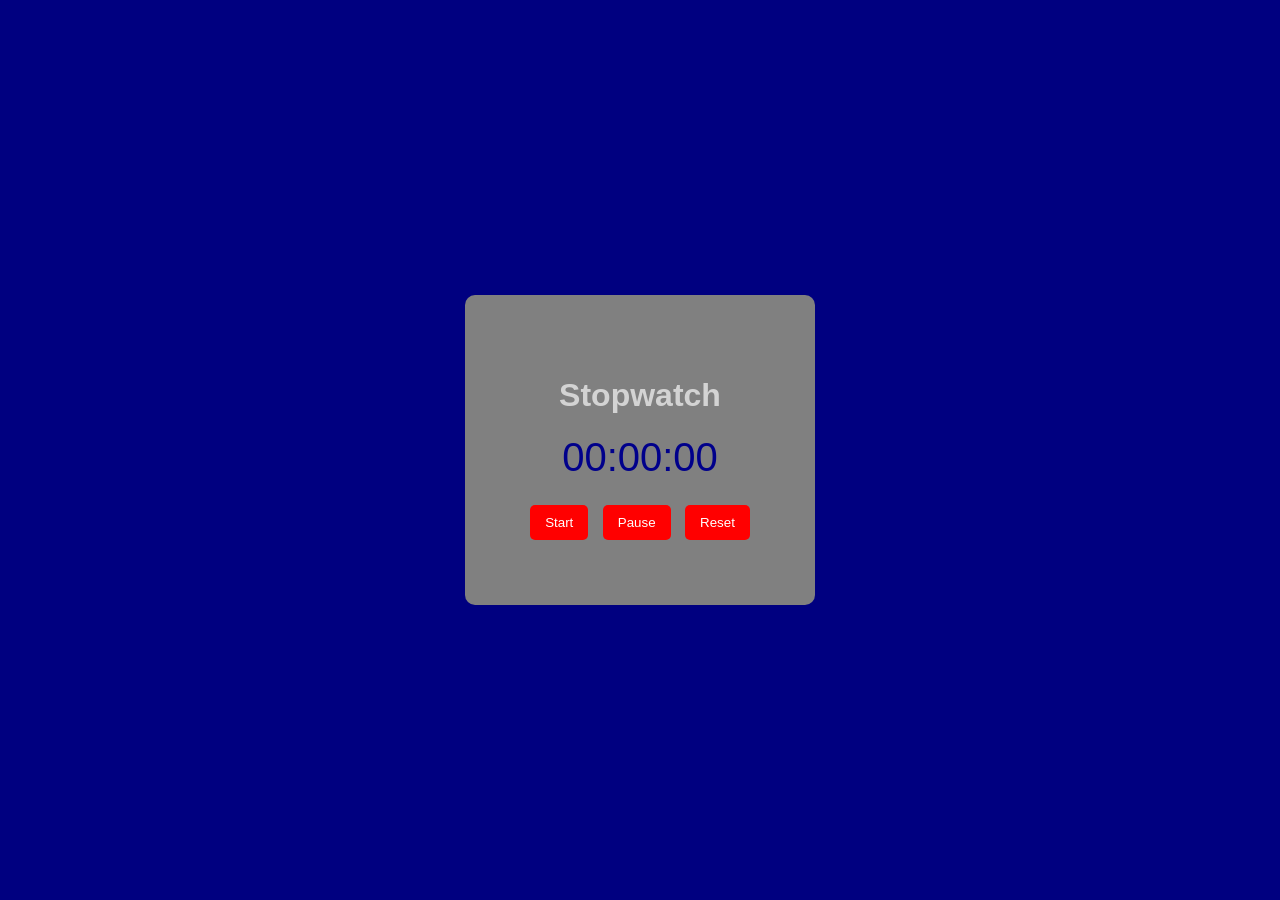
<file: Task2/index.html>
<!DOCTYPE html>
<html>
<head>
    <title>Stopwatch</title>
    <link rel="stylesheet" href="style.css">
</head>
<body>

<div class="box">
    <h1>Stopwatch</h1>

    <div id="time">00:00:00</div>

    <div class="buttons">
        <button onclick="start()">Start</button>
        <button onclick="pause()">Pause</button>
        <button onclick="reset()">Reset</button>
    </div>
</div>

<script src="script.js"></script>
</body>
</html>
</file>
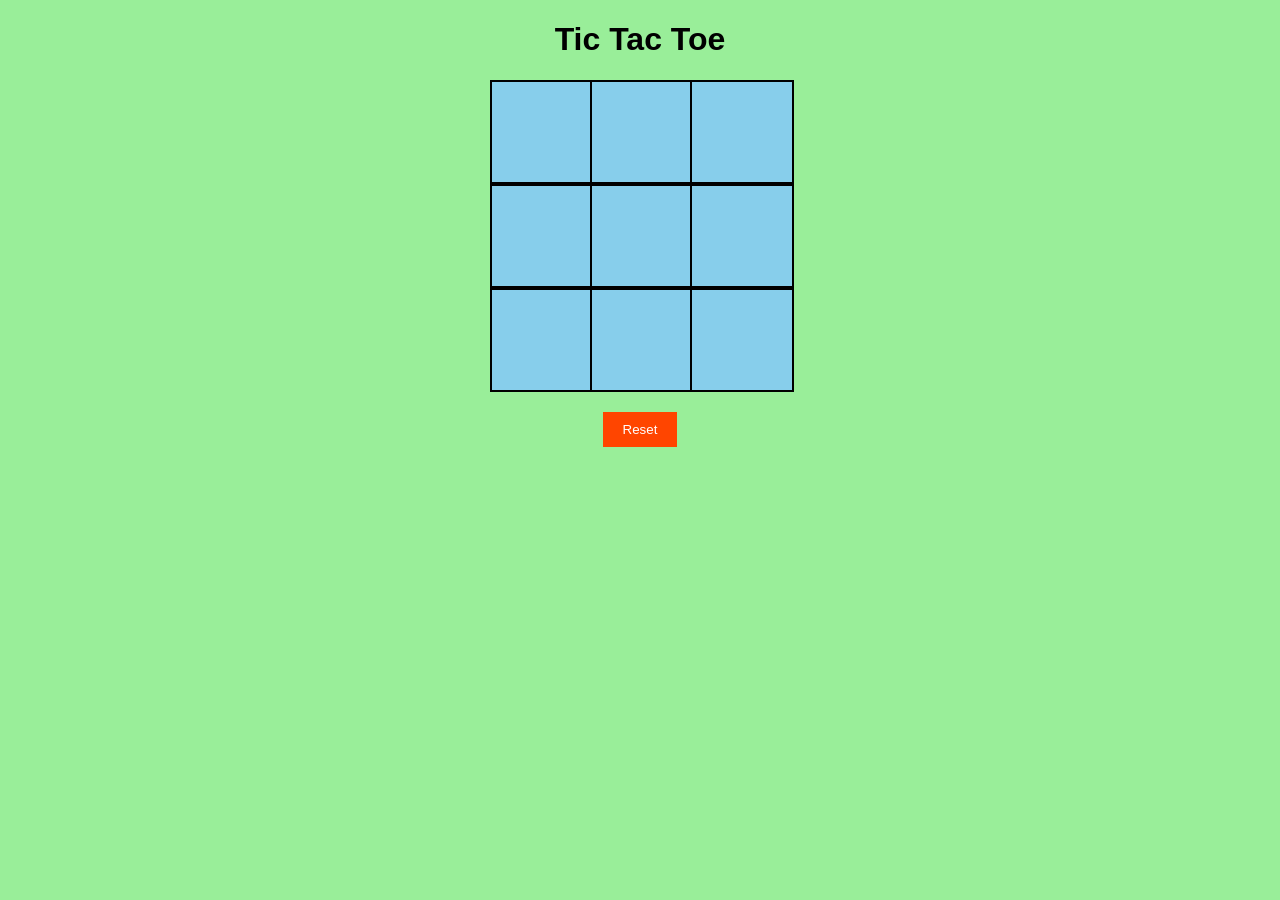
<file: Task3/index.html>
<!DOCTYPE html>
<html>
<head>
    <title>Tic Tac Toe</title>
    <link rel="stylesheet" href="style.css">
</head>
<body>

<h1>Tic Tac Toe</h1>

<div class="board">
    <div class="box" onclick="play(this)"></div>
    <div class="box" onclick="play(this)"></div>
    <div class="box" onclick="play(this)"></div>
    <div class="box" onclick="play(this)"></div>
    <div class="box" onclick="play(this)"></div>
    <div class="box" onclick="play(this)"></div>
    <div class="box" onclick="play(this)"></div>
    <div class="box" onclick="play(this)"></div>
    <div class="box" onclick="play(this)"></div>
</div>

<h2 id="result"></h2>

<button onclick="resetGame()">Reset</button>

<script src="script.js"></script>
</body>
</html>
</file>
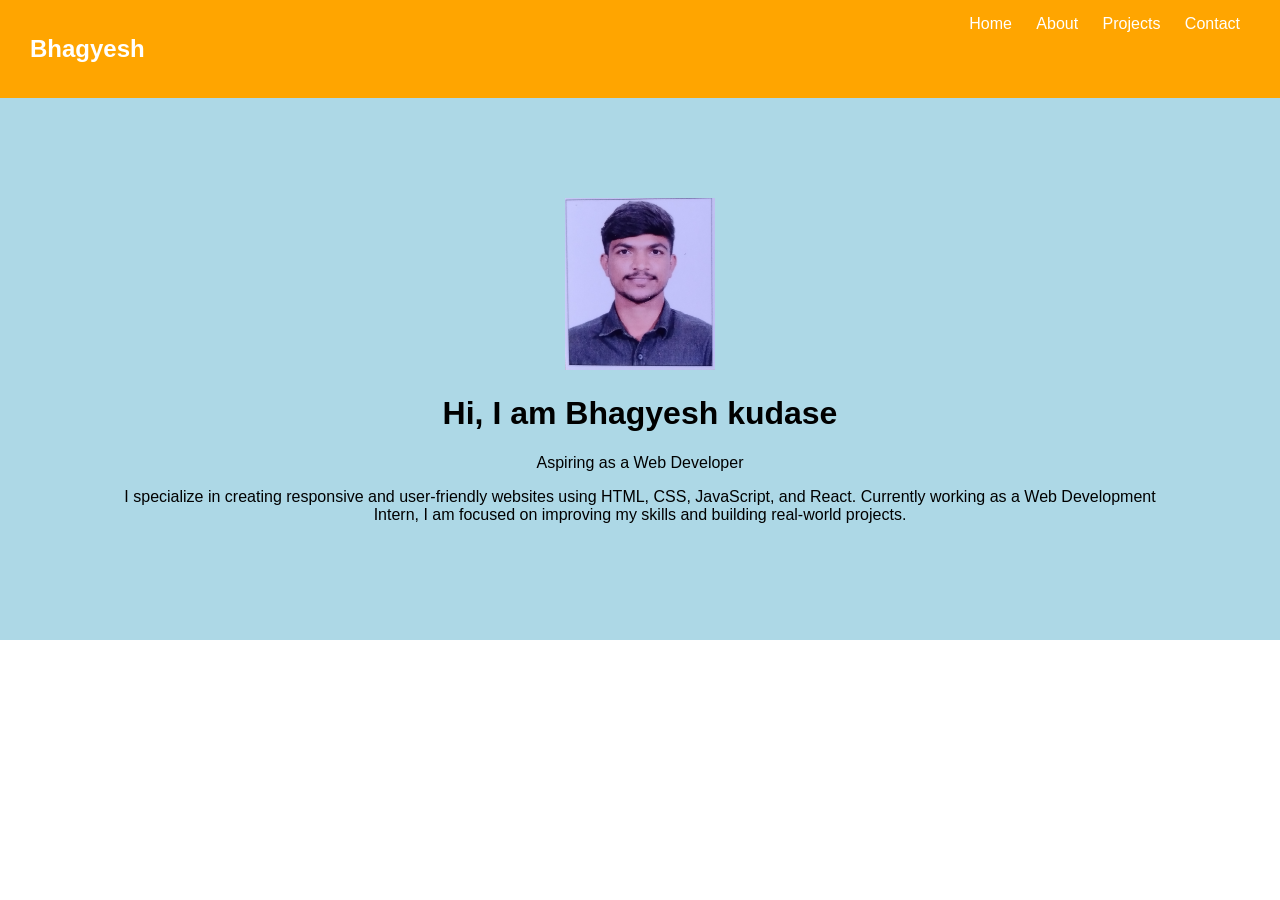
<file: Task4/index.html>
<!DOCTYPE html>
<html>
<head>
    <title>Home</title>
    <link rel="stylesheet" href="style.css">
</head>
<body>

<div class="navbar">
    <h2>Bhagyesh</h2>
    <div>
        <a href="index.html">Home</a>
        <a href="about.html">About</a>
        <a href="projects.html">Projects</a>
        <a href="contact.html">Contact</a>
    </div>
</div>

<div class="section">
    <img src="my.jpeg" width="150">
    <h1>Hi, I am Bhagyesh kudase</h1>
    <p>Aspiring as a Web Developer</p>
    <p>I specialize in creating responsive and user-friendly websites using HTML, CSS, JavaScript, and React.
Currently working as a Web Development Intern, I am focused on improving my skills and building real-world projects.</p>
</div>

</body>
</html>
</file>
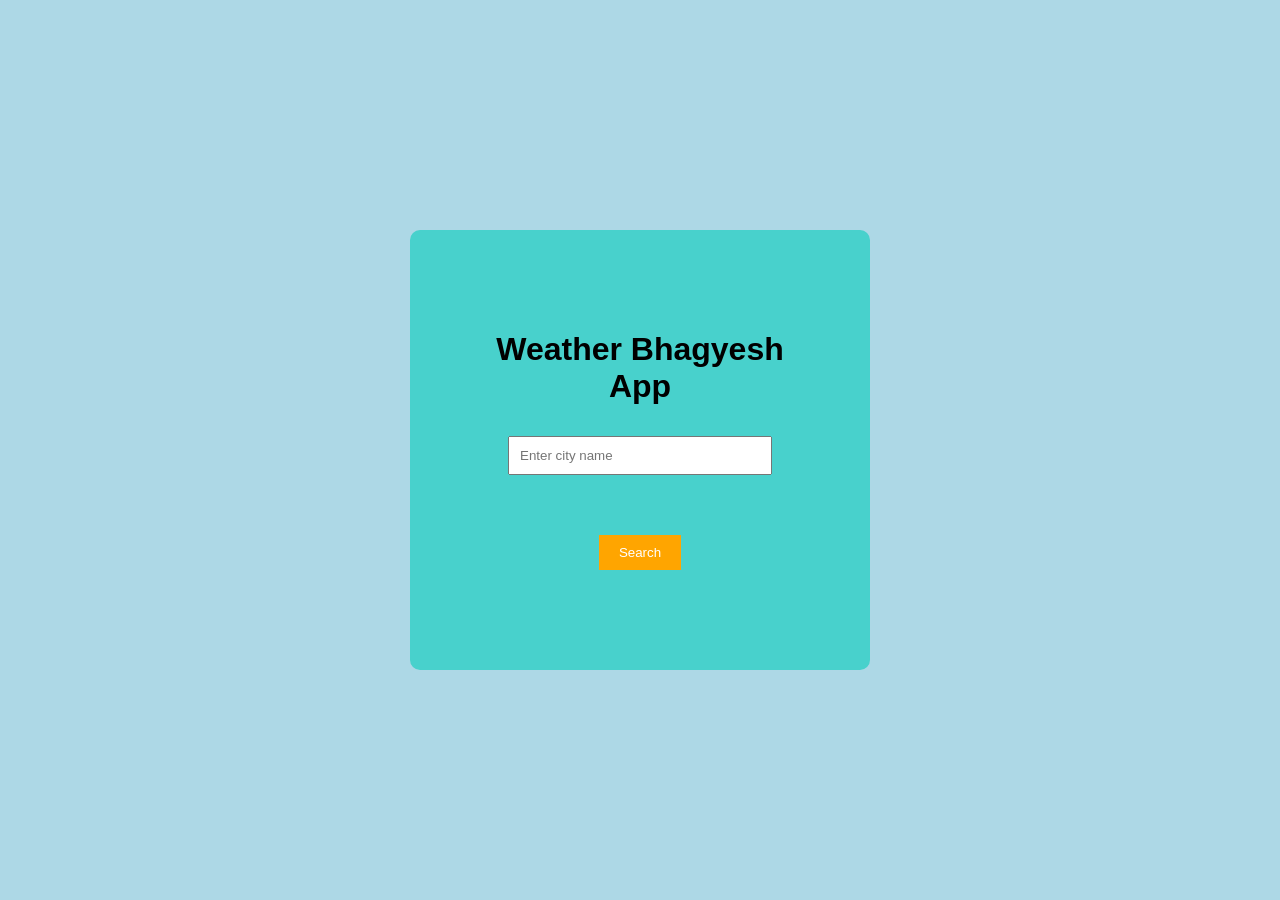
<file: Task5/index.html>
<!DOCTYPE html>
<html>
<head>
    <title>Weather App</title>
    <link rel="stylesheet" href="style.css">
</head>
<body>

<div class="card">
    <h1>Weather Bhagyesh App</h1>

    <input type="text" id="city" placeholder="Enter city name">
    <button onclick="getWeather()">Search</button>

    <div id="result"></div>
</div>
<script src="script.js"></script>
</body>
</html>
</file>
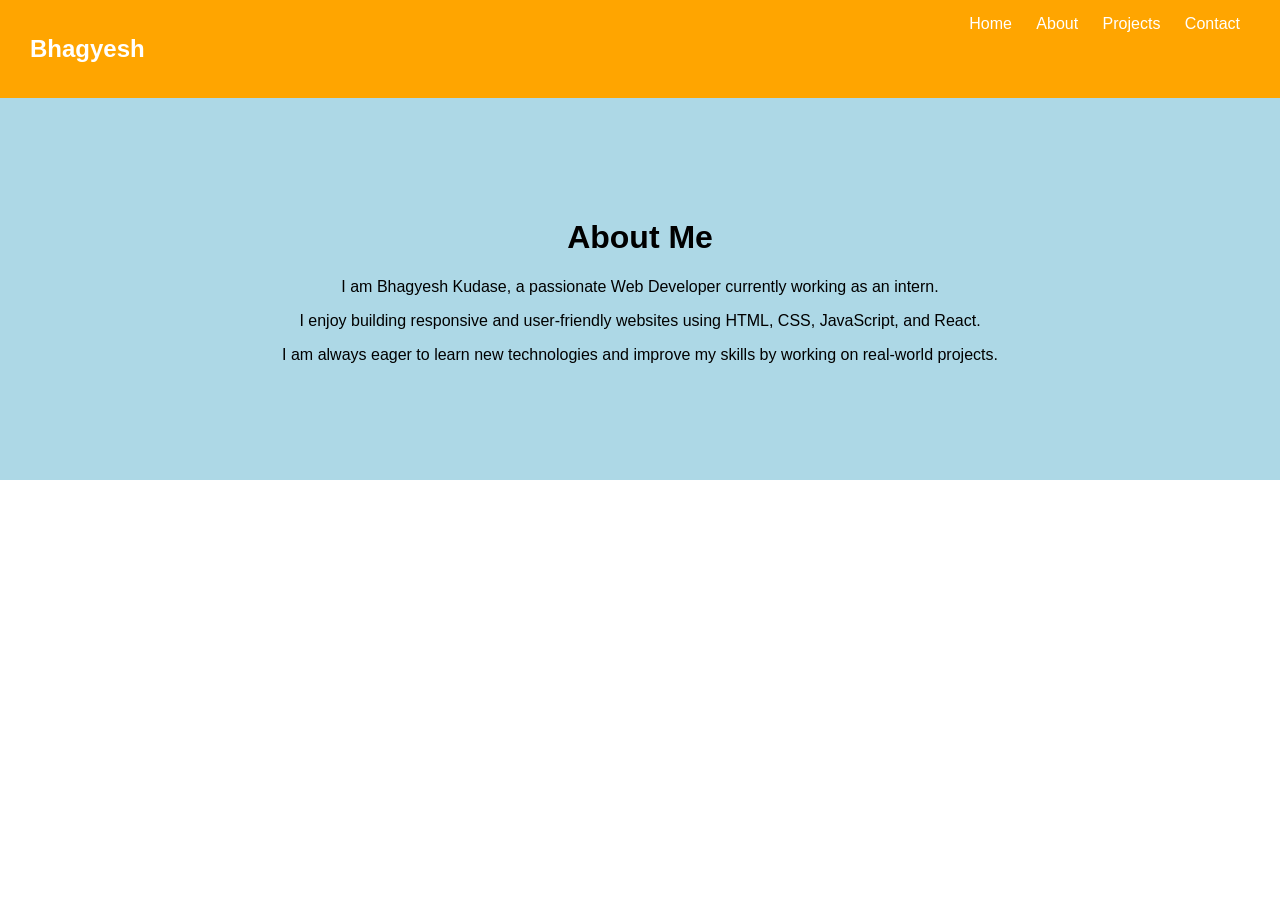
<file: Task4/about.html>
<!DOCTYPE html>
<html>
<head>
    <title>About</title>
    <link rel="stylesheet" href="style.css">
</head>
<body>

<div class="navbar">
    <h2>Bhagyesh</h2>
    <div>
        <a href="index.html">Home</a>
        <a href="about.html">About</a>
        <a href="projects.html">Projects</a>
        <a href="contact.html">Contact</a>
    </div>
</div>

<div class="section">
    <h1>About Me</h1>
    <p>I am Bhagyesh Kudase, a passionate Web Developer currently working as an intern.</p>
    <p>I enjoy building responsive and user-friendly websites using HTML, CSS, JavaScript, and React.</p>
    <p>I am always eager to learn new technologies and improve my skills by working on real-world projects.</p>
</div>

</body>
</html>
</file>
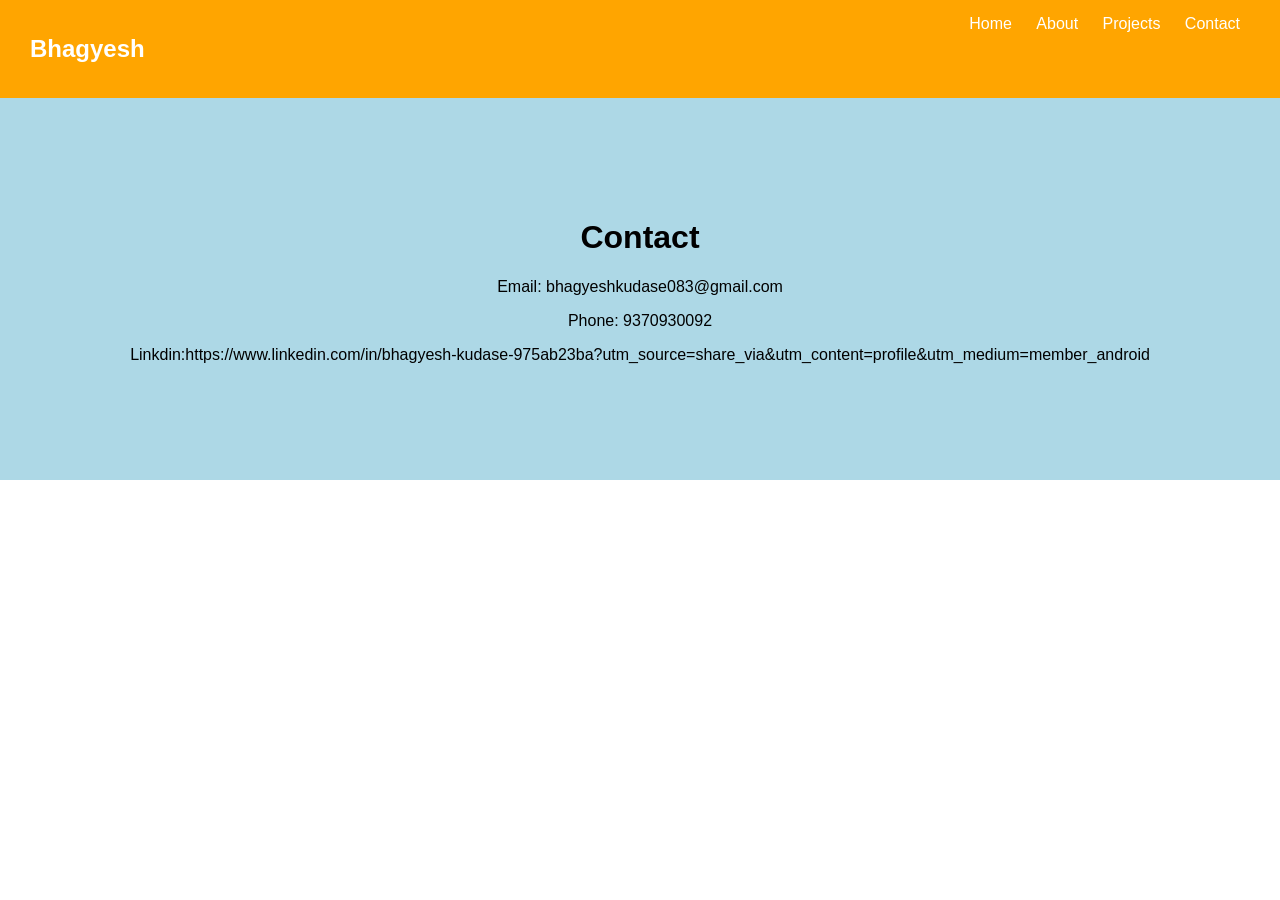
<file: Task4/contact.html>
<!DOCTYPE html>
<html>
<head>
    <title>Contact</title>
    <link rel="stylesheet" href="style.css">
</head>
<body>

<div class="navbar">
    <h2>Bhagyesh</h2>
    <div>
        <a href="index.html">Home</a>
        <a href="about.html">About</a>
        <a href="projects.html">Projects</a>
        <a href="contact.html">Contact</a>
    </div>
</div>

<div class="section">
    <h1>Contact</h1>
    <p>Email: bhagyeshkudase083@gmail.com</p>
    <p>Phone: 9370930092</p>
    <p>Linkdin:https://www.linkedin.com/in/bhagyesh-kudase-975ab23ba?utm_source=share_via&utm_content=profile&utm_medium=member_android</p>
</div>

</body>
</html>
</file>
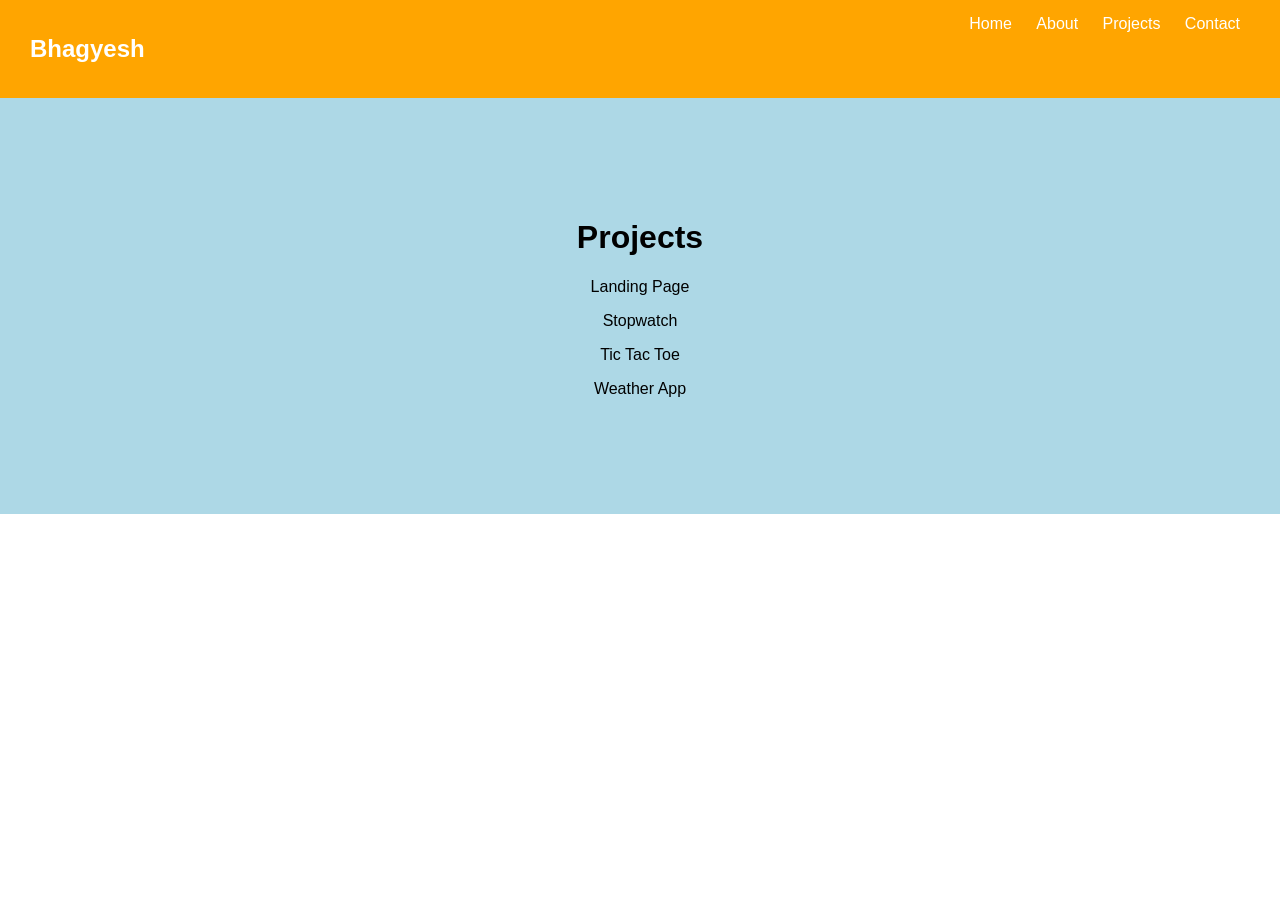
<file: Task4/projects.html>
<!DOCTYPE html>
<html>
<head>
    <title>Projects</title>
    <link rel="stylesheet" href="style.css">
</head>
<body>

<div class="navbar">
    <h2>Bhagyesh</h2>
    <div>
        <a href="index.html">Home</a>
        <a href="about.html">About</a>
        <a href="projects.html">Projects</a>
        <a href="contact.html">Contact</a>
    </div>
</div>

<div class="section">
    <h1>Projects</h1>
    <p>Landing Page</p>
    <p>Stopwatch</p>
    <p>Tic Tac Toe</p>
    <p>Weather App</p>
</div>

</body>
</html>
</file>
<file: Task2/style.css>
body {
    margin: 0;
    font-family: Arial;
    background-color:navy;
    display: flex;
    justify-content: center;
    align-items: center;
    height: 100vh;
}

.box {
    background-color: grey;
    padding: 60px;
    border-radius: 10px;
    text-align: center;
}

h1 {
    color:lightgrey;
}

#time {
    font-size: 40px;
    margin: 20px;
    color: darkblue;
}

button {
    padding: 10px 15px;
    margin: 5px;
    border: none;
    background-color: red;
    color: white;
    cursor: pointer;
    border-radius: 5px;
}

button:hover {
    background-color: black;
}
</file>
<file: Task3/style.css>
body {
    text-align: center;
    font-family: Arial;
    background-color:  rgb(153, 238, 153);
}

h1 {
    color: black;
}

.board {
    display: grid;
    grid-template-columns: repeat(3, 100px);
    justify-content: center;
    margin: 20px;
}

.box {
    width: 100px;
    height: 100px;
    background-color: skyblue;
    border: 2px solid black;
    font-size: 40px;
    display: flex;
    justify-content: center;
    align-items: center;
    cursor: pointer;
}

button {
    padding: 10px 20px;
    background-color: orangered;
    color: white;
    border: none;
    cursor: pointer;
}

button:hover {
    background-color: black;
}
</file>
<file: Task4/style.css>
body {
    margin: 0;
    font-family: Arial;
}

.navbar {
    background-color: orange;
    color: white;
    display: flex;
    justify-content: space-between;
    padding: 15px 30px;
}

.navbar a {
    color: white;
    text-decoration: none;
    margin: 10px;
}

.navbar a:hover {
    color: blue;
}

.section {
    text-align: center;
    padding: 100px;
    background-color: lightblue;
}
</file>
<file: Task5/style.css>
body {
    margin: 0;
    font-family: Arial;
    background-color: lightblue;
    display: flex;
    justify-content: center;
    align-items: center;
    height: 100vh;
}

.card {
    background-color:mediumturquoise;
    padding: 80px;
    border-radius: 10px;
    text-align: center;
    width: 300px;
}

h1 {
    color: black;
}

input {
    padding: 10px;
    width: 80%;
    margin: 10px;
}

button {
    padding: 10px 20px;
    background-color:orange;
    color: white;
    border: none;
    cursor: pointer;
    margin-top: 50px;
}

button:hover {
    background-color: black;

}

#result {
    margin-top: 20px;
    font-size: 18px;
    color: darkblue;
}
</file>
